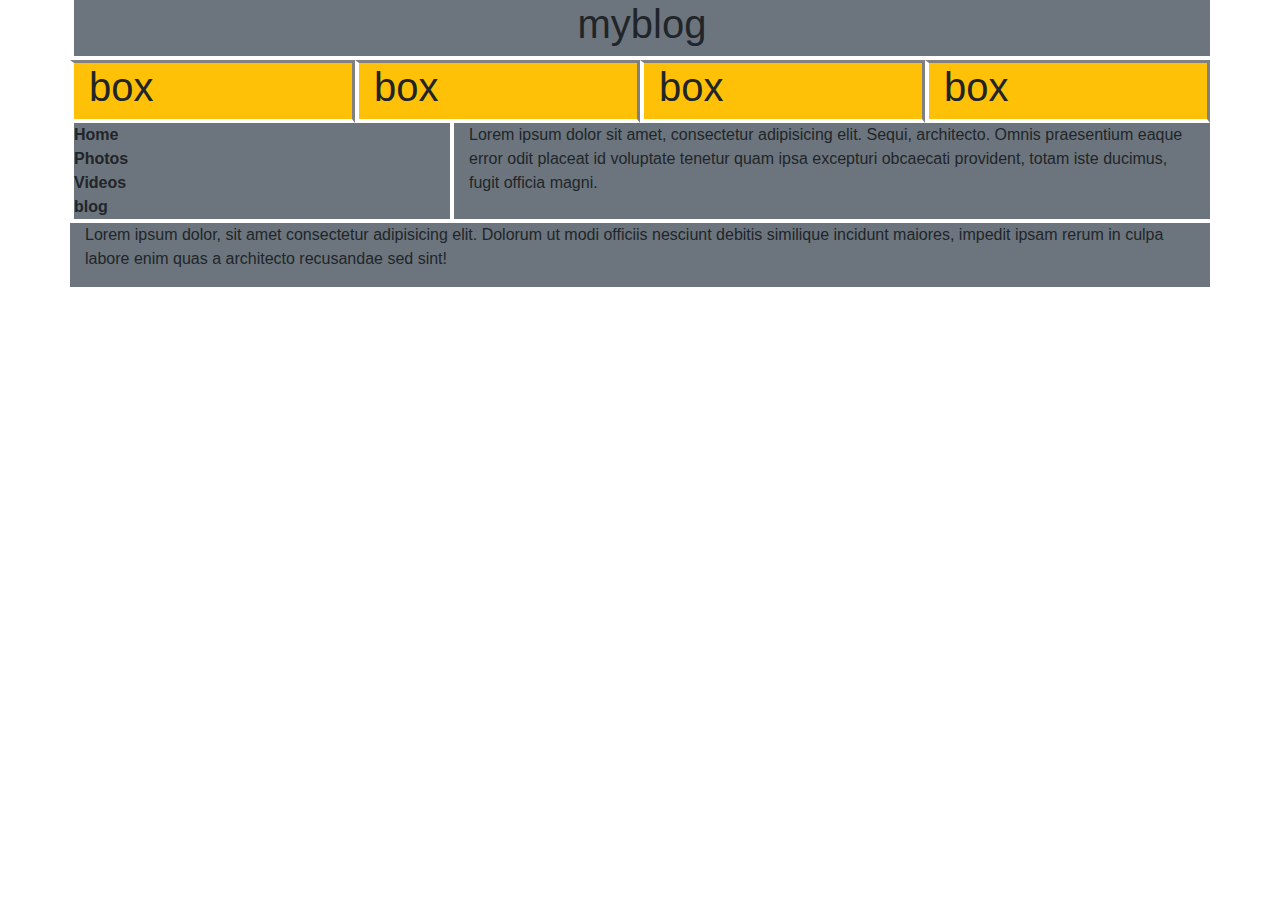
<file: index.htm>
<!doctype html>
<html lang="en">
  <head>
    <title>Title</title>
    <!-- Required meta tags -->
    <meta charset="utf-8">
    <meta name="viewport" content="width=device-width, initial-scale=1, shrink-to-fit=no">
    <link rel="stylesheet" href="stylesheet.css">
    <!-- Bootstrap CSS -->
    <link rel="stylesheet" href="https://stackpath.bootstrapcdn.com/bootstrap/4.3.1/css/bootstrap.min.css" integrity="sha384-ggOyR0iXCbMQv3Xipma34MD+dH/1fQ784/j6cY/iJTQUOhcWr7x9JvoRxT2MZw1T" crossorigin="anonymous">
  </head>
  <body>
    
    <!-- Optional JavaScript -->
    <!-- jQuery first, then Popper.js, then Bootstrap JS -->
    
    <div class="container">
        <div class="row xl">
            <div class="col-12 bg-secondary custom">
                <h1 style ="text-align:center" class="bg-secondary">myblog</h1>
            </div>         
            
        </div>     
        <div class="row " >
            <div class="col-3 xl bg-warning custom">
               <h1>box</h1>
            </div>
            <div class="col-3 bg-warning custom ">
                <h1>box</h1>
            </div>
            <div class="col-3 bg-warning custom ">
                <h1>box</h1>
            </div>
            <div class="col-3 bg-warning custom">
                <h1>box</h1>
            </div>
        </div>
        <div class="row">
            <div class="col-4 bg-secondary custom custom 1">
                <div class="row" >
                    <strong data-toggle="tooltip" data-placement="top">Home</strong>
                </div>
                <div class="row">
                    <strong>Photos</strong>
                </div>
                <div class="row">
                    <strong>Videos</strong>
                </div>
                <div class="row">
                    <strong>blog</strong>
                </div>
                
            </div>
            
            <div class="col-8 bg-secondary custom">
                <p>Lorem ipsum dolor sit amet, consectetur adipisicing elit. Sequi, architecto. Omnis praesentium eaque error odit placeat id voluptate tenetur quam ipsa excepturi obcaecati provident, totam iste ducimus, fugit officia magni.</p>
               
            </div>

        </div>
        <div class="row">
            
            <div class="col-12 bg-secondary">
            <p>Lorem ipsum dolor, sit amet consectetur adipisicing elit. Dolorum ut modi officiis nesciunt debitis similique incidunt maiores, impedit ipsam rerum in culpa labore enim quas a architecto recusandae sed sint!</p>
        </div>
        </div>
    </div>
    <script src="https://code.jquery.com/jquery-3.3.1.slim.min.js" integrity="sha384-q8i/X+965DzO0rT7abK41JStQIAqVgRVzpbzo5smXKp4YfRvH+8abtTE1Pi6jizo" crossorigin="anonymous"></script>
    <script src="https://cdnjs.cloudflare.com/ajax/libs/popper.js/1.14.7/umd/popper.min.js" integrity="sha384-UO2eT0CpHqdSJQ6hJty5KVphtPhzWj9WO1clHTMGa3JDZwrnQq4sF86dIHNDz0W1" crossorigin="anonymous"></script>
    <script src="https://stackpath.bootstrapcdn.com/bootstrap/4.3.1/js/bootstrap.min.js" integrity="sha384-JjSmVgyd0p3pXB1rRibZUAYoIIy6OrQ6VrjIEaFf/nJGzIxFDsf4x0xIM+B07jRM" crossorigin="anonymous"></script>
  </body>
</html>
    <!-- Optional JavaScript -->
    <!-- jQuery first, then Popper.js, then Bootstrap JS -->
    <script src="https://code.jquery.com/jquery-3.3.1.slim.min.js" integrity="sha384-q8i/X+965DzO0rT7abK41JStQIAqVgRVzpbzo5smXKp4YfRvH+8abtTE1Pi6jizo" crossorigin="anonymous"></script>
    <script src="https://cdnjs.cloudflare.com/ajax/libs/popper.js/1.14.7/umd/popper.min.js" integrity="sha384-UO2eT0CpHqdSJQ6hJty5KVphtPhzWj9WO1clHTMGa3JDZwrnQq4sF86dIHNDz0W1" crossorigin="anonymous"></script>
    <script src="https://stackpath.bootstrapcdn.com/bootstrap/4.3.1/js/bootstrap.min.js" integrity="sha384-JjSmVgyd0p3pXB1rRibZUAYoIIy6OrQ6VrjIEaFf/nJGzIxFDsf4x0xIM+B07jRM" crossorigin="anonymous"></script>
  </body>
</html>
</file>
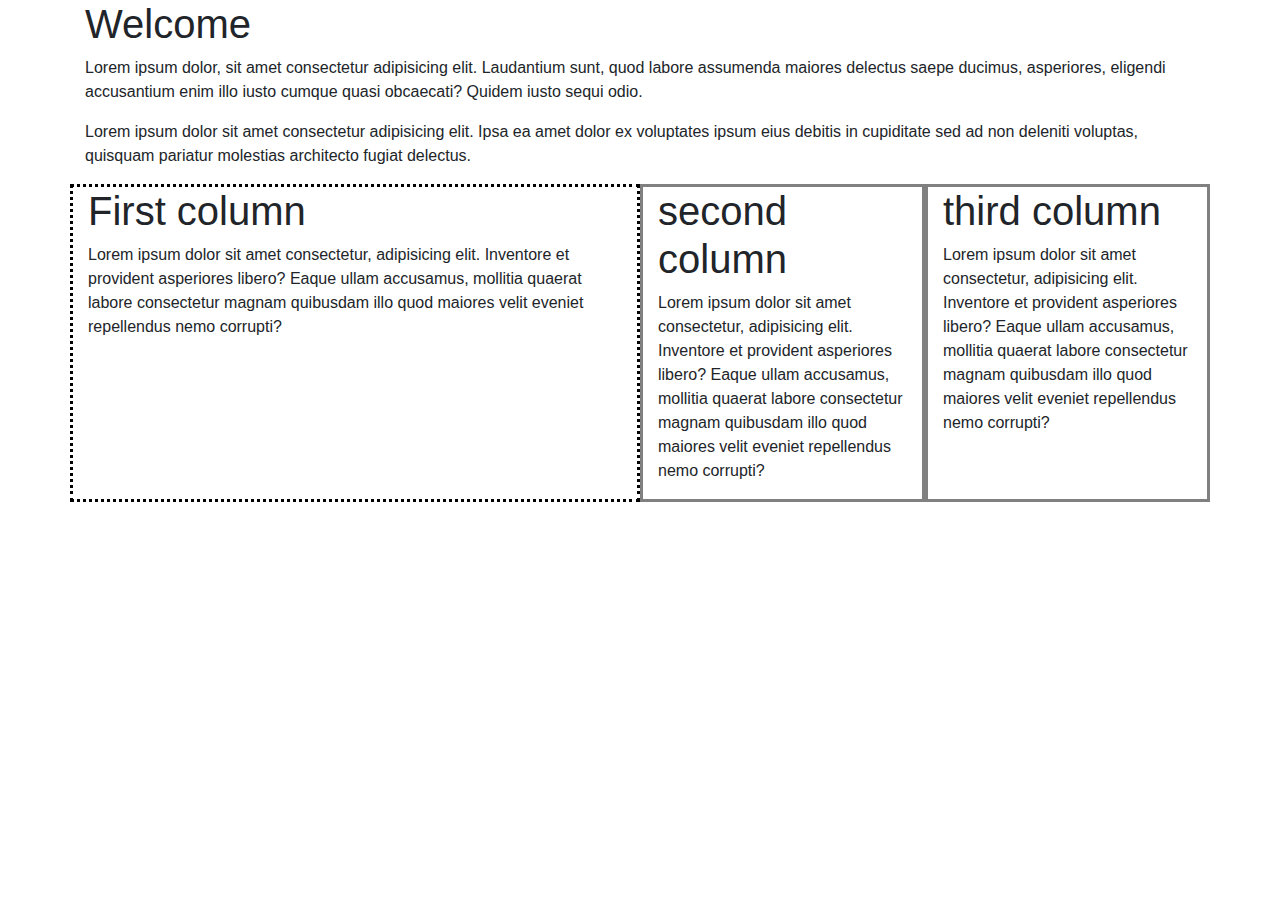
<file: bootstrap-extension.htm>
<!doctype html>
<html lang="en">
  <head>
    <title>Title</title>
    <!-- Required meta tags -->
    <meta charset="utf-8">
    <meta name="viewport" content="width=device-width, initial-scale=1, shrink-to-fit=no">
    <link rel="stylesheet" href="stylesheet.css">
    <!-- Bootstrap CSS -->
    <link rel="stylesheet" href="https://stackpath.bootstrapcdn.com/bootstrap/4.3.1/css/bootstrap.min.css" integrity="sha384-ggOyR0iXCbMQv3Xipma34MD+dH/1fQ784/j6cY/iJTQUOhcWr7x9JvoRxT2MZw1T" crossorigin="anonymous">
  </head>
  <body>
    <div class= "container">
      <h1> Welcome </h1>  
      <p>Lorem ipsum dolor, sit amet consectetur adipisicing elit. Laudantium sunt, quod labore assumenda maiores delectus saepe ducimus, asperiores, eligendi accusantium enim illo iusto cumque quasi obcaecati? Quidem iusto sequi odio.</p>
      <p>Lorem ipsum dolor sit amet consectetur adipisicing elit. Ipsa ea amet dolor ex voluptates ipsum eius debitis in cupiditate sed ad non deleniti voluptas, quisquam pariatur molestias architecto fugiat delectus.</p>
      <div class ="row">
          <div class="col-6">
              <!--<img src="https://www.google.com/search?q=robot&safe=off&rlz=1C1GCEA_enBE887BE887&sxsrf=ACYBGNRZfB7rGCpIRQsv3i5_PSQGLHJwGg:1581410306917&source=lnms&tbm=isch&sa=X&ved=2ahUKEwis_dO8jMnnAhXEmFwKHQIsCb0Q_AUoAXoECBMQAw&biw=1920&bih=969" alt="" class="img-responsive">-->
              <h1>First column</h1>
              <p>Lorem ipsum dolor sit amet consectetur, adipisicing elit. Inventore et provident asperiores libero? Eaque ullam accusamus, mollitia quaerat labore consectetur magnam quibusdam illo quod maiores velit eveniet repellendus nemo corrupti?</p>
          </div>
          <div class="col-3">
            <h1>second column</h1>
              <p>Lorem ipsum dolor sit amet consectetur, adipisicing elit. Inventore et provident asperiores libero? Eaque ullam accusamus, mollitia quaerat labore consectetur magnam quibusdam illo quod maiores velit eveniet repellendus nemo corrupti?</p>
        </div>
        <div class="col-3">
            <h1>third column</h1>
              <p>Lorem ipsum dolor sit amet consectetur, adipisicing elit. Inventore et provident asperiores libero? Eaque ullam accusamus, mollitia quaerat labore consectetur magnam quibusdam illo quod maiores velit eveniet repellendus nemo corrupti?</p>
        </div>
      </div>
    </div>
    <!-- Optional JavaScript -->
    <!-- jQuery first, then Popper.js, then Bootstrap JS -->
    <script src="https://code.jquery.com/jquery-3.3.1.slim.min.js" integrity="sha384-q8i/X+965DzO0rT7abK41JStQIAqVgRVzpbzo5smXKp4YfRvH+8abtTE1Pi6jizo" crossorigin="anonymous"></script>
    <script src="https://cdnjs.cloudflare.com/ajax/libs/popper.js/1.14.7/umd/popper.min.js" integrity="sha384-UO2eT0CpHqdSJQ6hJty5KVphtPhzWj9WO1clHTMGa3JDZwrnQq4sF86dIHNDz0W1" crossorigin="anonymous"></script>
    <script src="https://stackpath.bootstrapcdn.com/bootstrap/4.3.1/js/bootstrap.min.js" integrity="sha384-JjSmVgyd0p3pXB1rRibZUAYoIIy6OrQ6VrjIEaFf/nJGzIxFDsf4x0xIM+B07jRM" crossorigin="anonymous"></script>
  </body>
</html>
</file>
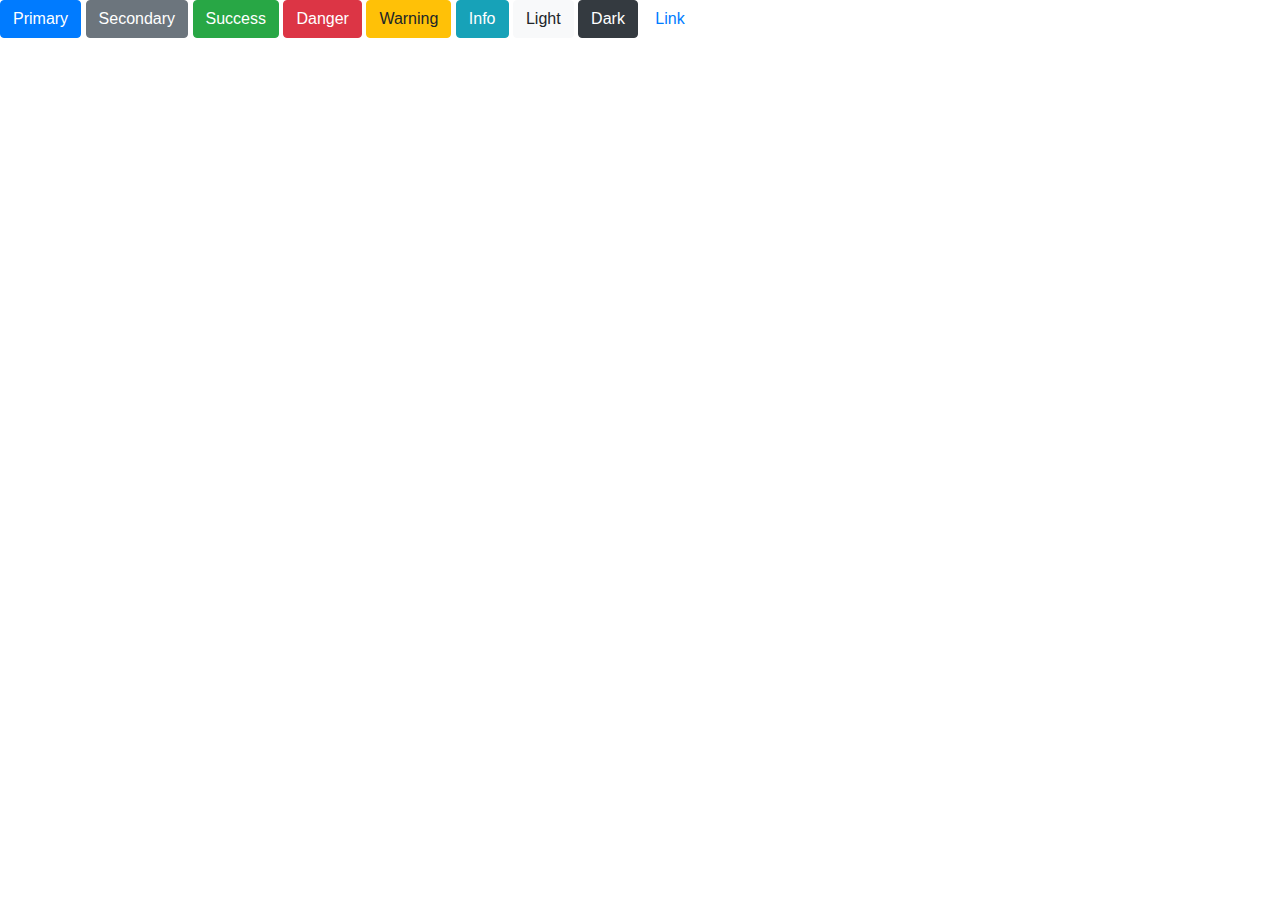
<file: bootstrap.htm>
<!DOCTYPE html>
<html lang="en">
<head>
    <meta charset="UTF-8">
    <meta name="viewport" content="width=device-width, initial-scale=1.0">
    <meta http-equiv="X-UA-Compatible" content="ie=edge">
    <title>Document</title>
    
    <link rel="stylesheet" href="https://stackpath.bootstrapcdn.com/bootstrap/4.4.1/css/bootstrap.min.css" integrity="sha384-Vkoo8x4CGsO3+Hhxv8T/Q5PaXtkKtu6ug5TOeNV6gBiFeWPGFN9MuhOf23Q9Ifjh" crossorigin="anonymous">
    
</head>
<body>
    <script src="https://code.jquery.com/jquery-3.4.1.slim.min.js" integrity="sha384-J6qa4849blE2+poT4WnyKhv5vZF5SrPo0iEjwBvKU7imGFAV0wwj1yYfoRSJoZ+n" crossorigin="anonymous"></script>
<script src="https://cdn.jsdelivr.net/npm/popper.js@1.16.0/dist/umd/popper.min.js" integrity="sha384-Q6E9RHvbIyZFJoft+2mJbHaEWldlvI9IOYy5n3zV9zzTtmI3UksdQRVvoxMfooAo" crossorigin="anonymous"></script>
<script src="https://stackpath.bootstrapcdn.com/bootstrap/4.4.1/js/bootstrap.min.js" integrity="sha384-wfSDF2E50Y2D1uUdj0O3uMBJnjuUD4Ih7YwaYd1iqfktj0Uod8GCExl3Og8ifwB6" crossorigin="anonymous"></script>
   
<button type="button" class="btn btn-primary">Primary</button>
<button type="button" class="btn btn-secondary">Secondary</button>
<button type="button" class="btn btn-success">Success</button>
<button type="button" class="btn btn-danger">Danger</button>
<button type="button" class="btn btn-warning">Warning</button>
<button type="button" class="btn btn-info">Info</button>
<button type="button" class="btn btn-light">Light</button>
<button type="button" class="btn btn-dark">Dark</button>
<button type="button" class="btn btn-link">Link</button>
</body>
</html>
</file>
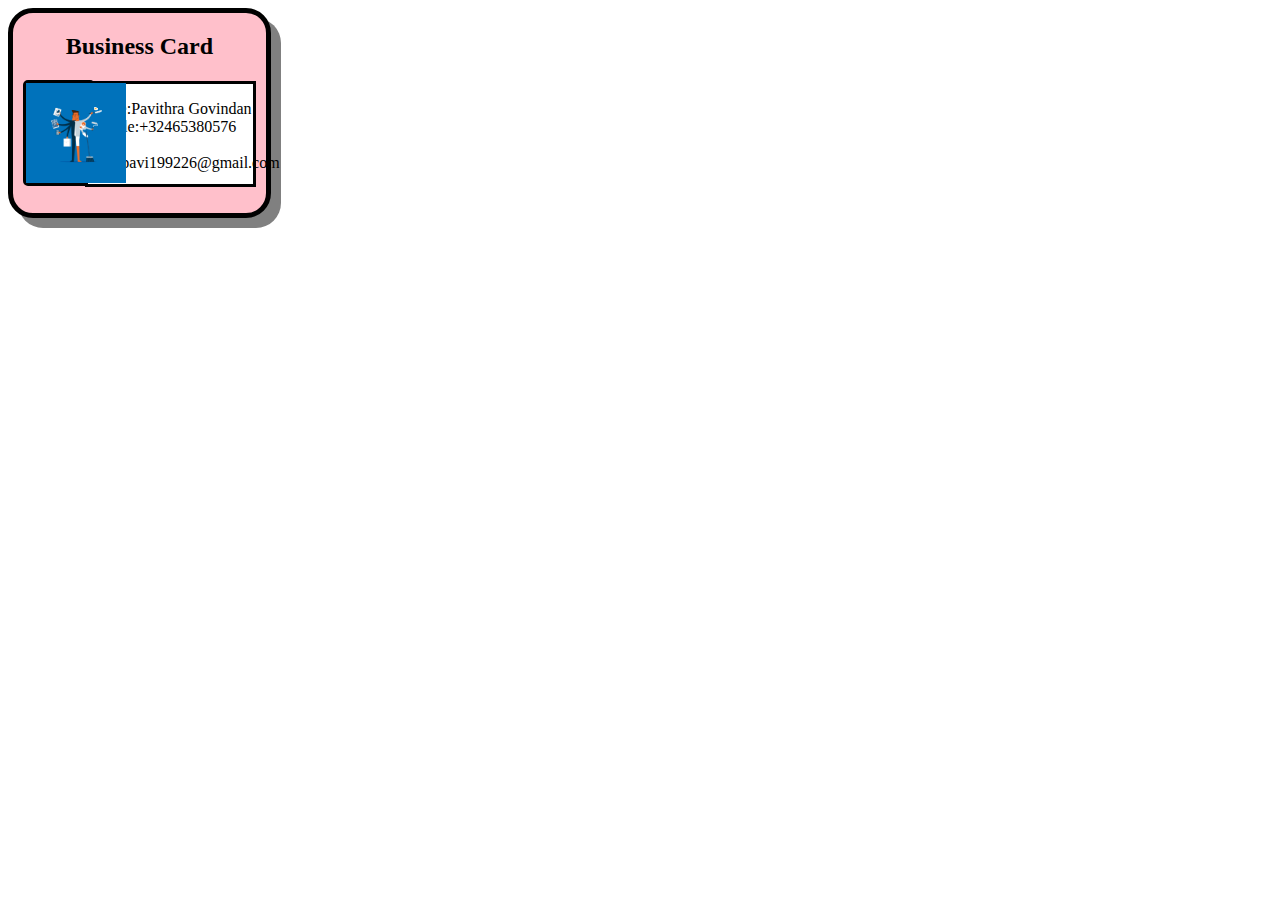
<file: indexold.htm>
<!DOCTYPE html>
<html lang="en">
   <head>
    <meta charset="UTF-8">
    <meta name="viewport" content="width=device-width, initial-scale=1.0">
    <meta http-equiv="X-UA-Compatible" content="ie=edge">
    <title>Goedkoop</title>
    <link rel="stylesheet" href="stylehome.css">
</head>
<body>
    <div class="business-card">
        <h2 style="text-align:center;">Business Card</h2>
        <div class="container">
            <img src="work.jog.png" alt="hey" width="100" height="100">
           
        </div>
        <div class="nest-container"> <p "text-align:right;">Name:Pavithra Govindan <br/>Mobile:+32465380576<br/>e-mail:pavi199226@gmail.com</p></div>        
        
    </div>
    
     
</body>
</html>
</file>
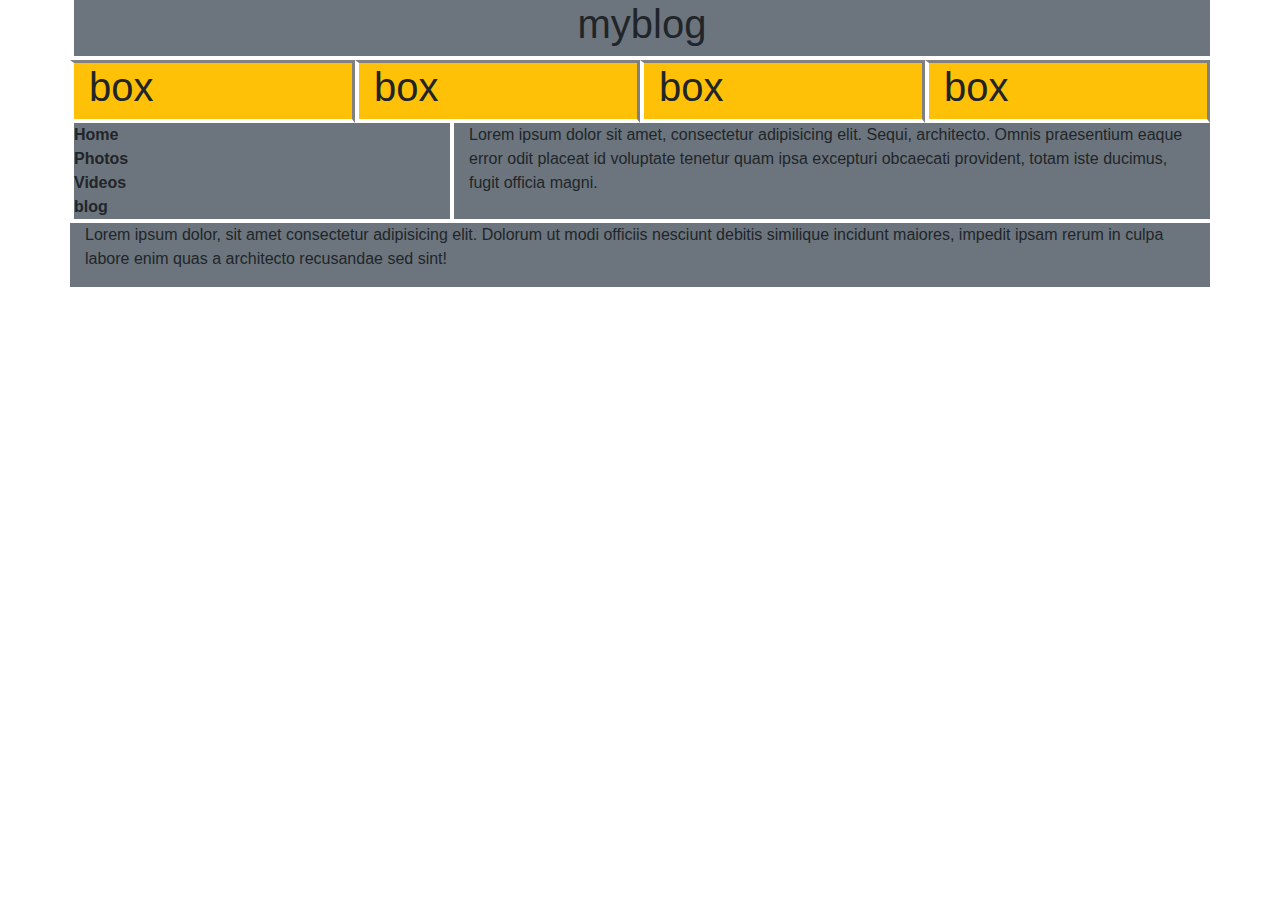
<file: test.htm>
<!doctype html>
<html lang="en">
  <head>
    <title>Title</title>
    <!-- Required meta tags -->
    <meta charset="utf-8">
    <meta name="viewport" content="width=device-width, initial-scale=1, shrink-to-fit=no">
    <link rel="stylesheet" href="stylesheet.css">
    <!-- Bootstrap CSS -->
    <link rel="stylesheet" href="https://stackpath.bootstrapcdn.com/bootstrap/4.3.1/css/bootstrap.min.css" integrity="sha384-ggOyR0iXCbMQv3Xipma34MD+dH/1fQ784/j6cY/iJTQUOhcWr7x9JvoRxT2MZw1T" crossorigin="anonymous">
  </head>
  <body>
    
    <!-- Optional JavaScript -->
    <!-- jQuery first, then Popper.js, then Bootstrap JS -->
    
    <div class="container">
        <div class="row xl">
            <div class="col-12 bg-secondary custom">
                <h1 style ="text-align:center" class="bg-secondary">myblog</h1>
            </div>         
            
        </div>     
        <div class="row " >
            <div class="col-3 xl bg-warning custom">
               <h1>box</h1>
            </div>
            <div class="col-3 bg-warning custom ">
                <h1>box</h1>
            </div>
            <div class="col-3 bg-warning custom ">
                <h1>box</h1>
            </div>
            <div class="col-3 bg-warning custom">
                <h1>box</h1>
            </div>
        </div>
        <div class="row">
            <div class="col-4 bg-secondary custom custom 1">
                <div class="row" >
                    <strong data-toggle="tooltip" data-placement="top">Home</strong>
                </div>
                <div class="row">
                    <strong>Photos</strong>
                </div>
                <div class="row">
                    <strong>Videos</strong>
                </div>
                <div class="row">
                    <strong>blog</strong>
                </div>
                
            </div>
            
            <div class="col-8 bg-secondary custom">
                <p>Lorem ipsum dolor sit amet, consectetur adipisicing elit. Sequi, architecto. Omnis praesentium eaque error odit placeat id voluptate tenetur quam ipsa excepturi obcaecati provident, totam iste ducimus, fugit officia magni.</p>
               
            </div>

        </div>
        <div class="row">
            
            <div class="col-12 bg-secondary">
            <p>Lorem ipsum dolor, sit amet consectetur adipisicing elit. Dolorum ut modi officiis nesciunt debitis similique incidunt maiores, impedit ipsam rerum in culpa labore enim quas a architecto recusandae sed sint!</p>
        </div>
        </div>
    </div>
    <script src="https://code.jquery.com/jquery-3.3.1.slim.min.js" integrity="sha384-q8i/X+965DzO0rT7abK41JStQIAqVgRVzpbzo5smXKp4YfRvH+8abtTE1Pi6jizo" crossorigin="anonymous"></script>
    <script src="https://cdnjs.cloudflare.com/ajax/libs/popper.js/1.14.7/umd/popper.min.js" integrity="sha384-UO2eT0CpHqdSJQ6hJty5KVphtPhzWj9WO1clHTMGa3JDZwrnQq4sF86dIHNDz0W1" crossorigin="anonymous"></script>
    <script src="https://stackpath.bootstrapcdn.com/bootstrap/4.3.1/js/bootstrap.min.js" integrity="sha384-JjSmVgyd0p3pXB1rRibZUAYoIIy6OrQ6VrjIEaFf/nJGzIxFDsf4x0xIM+B07jRM" crossorigin="anonymous"></script>
  </body>
</html>
    <!-- Optional JavaScript -->
    <!-- jQuery first, then Popper.js, then Bootstrap JS -->
    <script src="https://code.jquery.com/jquery-3.3.1.slim.min.js" integrity="sha384-q8i/X+965DzO0rT7abK41JStQIAqVgRVzpbzo5smXKp4YfRvH+8abtTE1Pi6jizo" crossorigin="anonymous"></script>
    <script src="https://cdnjs.cloudflare.com/ajax/libs/popper.js/1.14.7/umd/popper.min.js" integrity="sha384-UO2eT0CpHqdSJQ6hJty5KVphtPhzWj9WO1clHTMGa3JDZwrnQq4sF86dIHNDz0W1" crossorigin="anonymous"></script>
    <script src="https://stackpath.bootstrapcdn.com/bootstrap/4.3.1/js/bootstrap.min.js" integrity="sha384-JjSmVgyd0p3pXB1rRibZUAYoIIy6OrQ6VrjIEaFf/nJGzIxFDsf4x0xIM+B07jRM" crossorigin="anonymous"></script>
  </body>
</html>
</file>
<file: stylesheet.css>
.col-6{
    border: dotted black

}
.col-3{
    border: solid grey;
    
}

body {
    
    background-size:cover;
    object-fit: cover;
    width: 100%;
height: 100%;
    }
    

.custom {
    border-left: 4px solid white;
    border-bottom: 4px solid white;
}
strong:hover{

        background-color: yellow;
      
}
</file>
<file: stylehome.css>
body{
    background-color: white;
}
.business-card{
    box-shadow: 10px 10px grey;
    border-radius: 25px;
    width: 20%;
    height: 200px;   
    border-style: solid;
    border-width: 5px 5px 5px 5px;
    background-color: pink;  
  }


  .container {
    border-radius: 5px;
    margin-top: 10px;
    margin-bottom: 100px;
    margin-right: 80px;
    margin-left: 10px;
    border-style: solid;
    height: 30px;
    width: 26%;
    height: 50%;
  }
  .nest-container {
    
    margin-top: -205px;
    margin-bottom: 10px;
    margin-right: 10px;
    margin-left: 10px;
    border-style: solid;
    float: right;
    top: 15px;
    width: 65%;
    height: 50%;
    background-color: white;
  }
</file>
